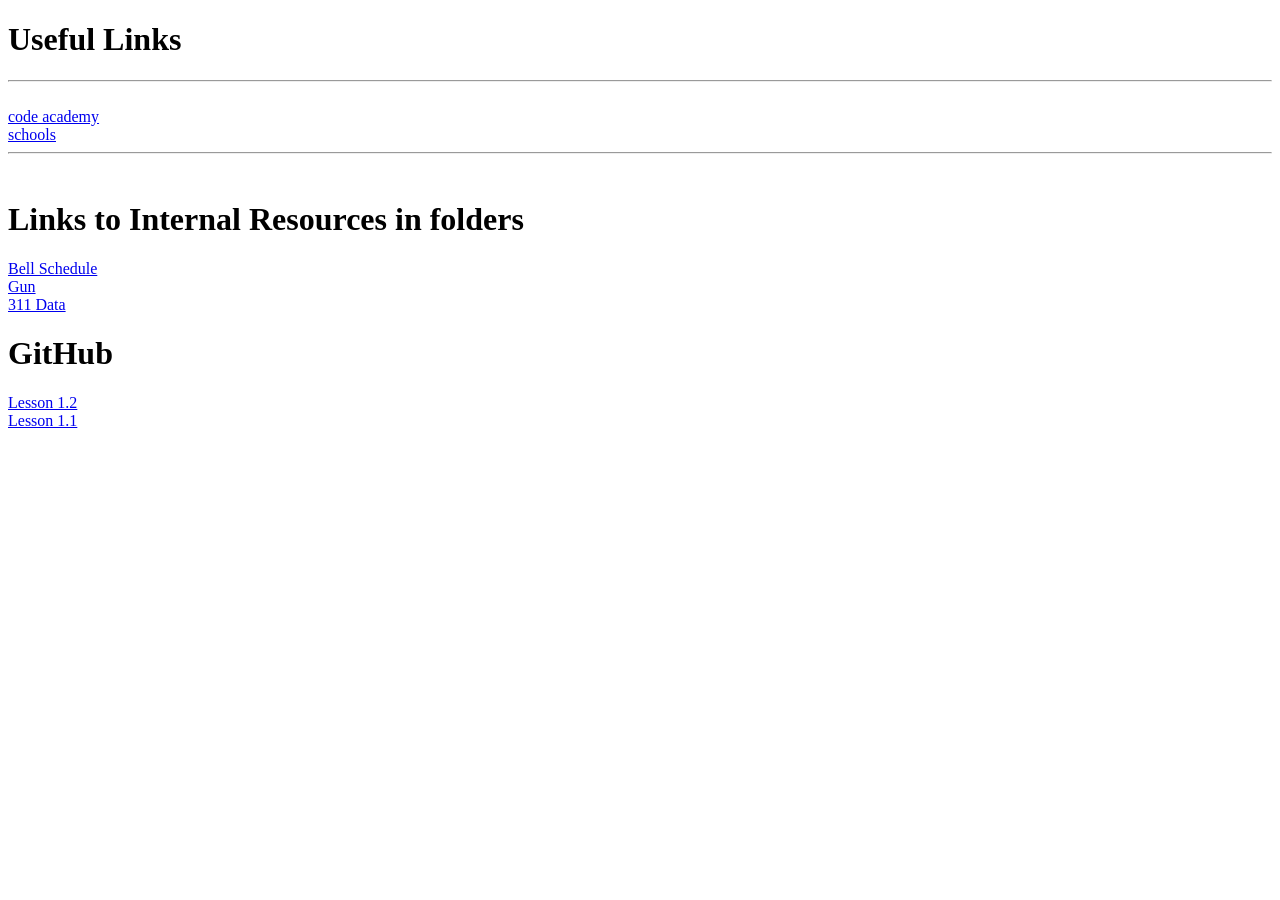
<file: WDUnit1/WDLesson1_3Practical/index.html>
<!DOCTYPE html>
<!-- WD Lesson 1.3: How do we hyperlink resources? -->
<!-- Resources 
      https://www.w3schools.com/html/html_links.asp
      https://www.w3schools.com/tags/tag_a.asp
-->

<html>
  <head>
    <title>Exploring Links</title>
  </head>
  <body>
    <!-- Example of a link to a website 
        <a href="http://www.baysidehighschool.org/"> w3schools </a> 
    -->
    <!-- Challenge 1: Add a heading for "Useful Links". -->
     <h1>Useful Links</h1>

    <!-- Challenge 2: Add a horizontal rule underneath. -->
     <hr>

    <!-- Challenge 3: Create a link to https://www.tutorialspoint.com/ -->
    <a href="https://www.tutorialspoint.com/">

    </a>

    <!-- Challenge 4: Add a break to skip down to the next line -->
     <br>

    <!-- Challenge 5: Create a link to https://www.codecademy.com/ -->
     <a href="https://www.codecademy.com/"> code academy </a>

    <!-- Challenge 6: Add a break to skip down to the next line -->
     <br>
  
    <!-- Challenge 7: Create a link to https://www.w3schools.com/ -->
     <a href="https://www.w3schools.com/"> schools </a>
    
    <!-- Challenge 8: Add a horizontal rule and break -->
     <hr>
     <br>

    
 
    <!-- Example of link to an internal sources 
      <a href="resources/dukenukem.jpg"> Duke Nukem </a> <br>
    -->
    <!-- Challenge 9: Add a heading, "Links to Internal Resources in folders"-->
     <h1>Links to Internal Resources in folders</h1>

    <!-- Challenge 10: Create links for the rest of the items located in resources -->
     <a href="BellSchdeule.pdf"> Bell Schedule </a> <br>
     <a href="GUN.WAV"> Gun </a> <br>
     <a href="311Data.js"> 311 Data </a> <br>

    <!-- Challenge Bonus: Create links to your Lesson 1 and Lesson 2 Activities.  
     Hint: Use the same link that you posted in Google Classroom for the submission of each Lesson Activity -->
  </body>
</html>
<h1>GitHub</h1>
<a href="https://psychic-train-r7gv9jrg6jpgfxg5j.github.dev/"> Lesson 1.2 </a> <br>
<a href="https://github.com/javywavy8/2026WebDevelopment/blob/main/WDUnit1/WDLesson1_1Practical/index.html">Lesson 1.1</a>
</file>
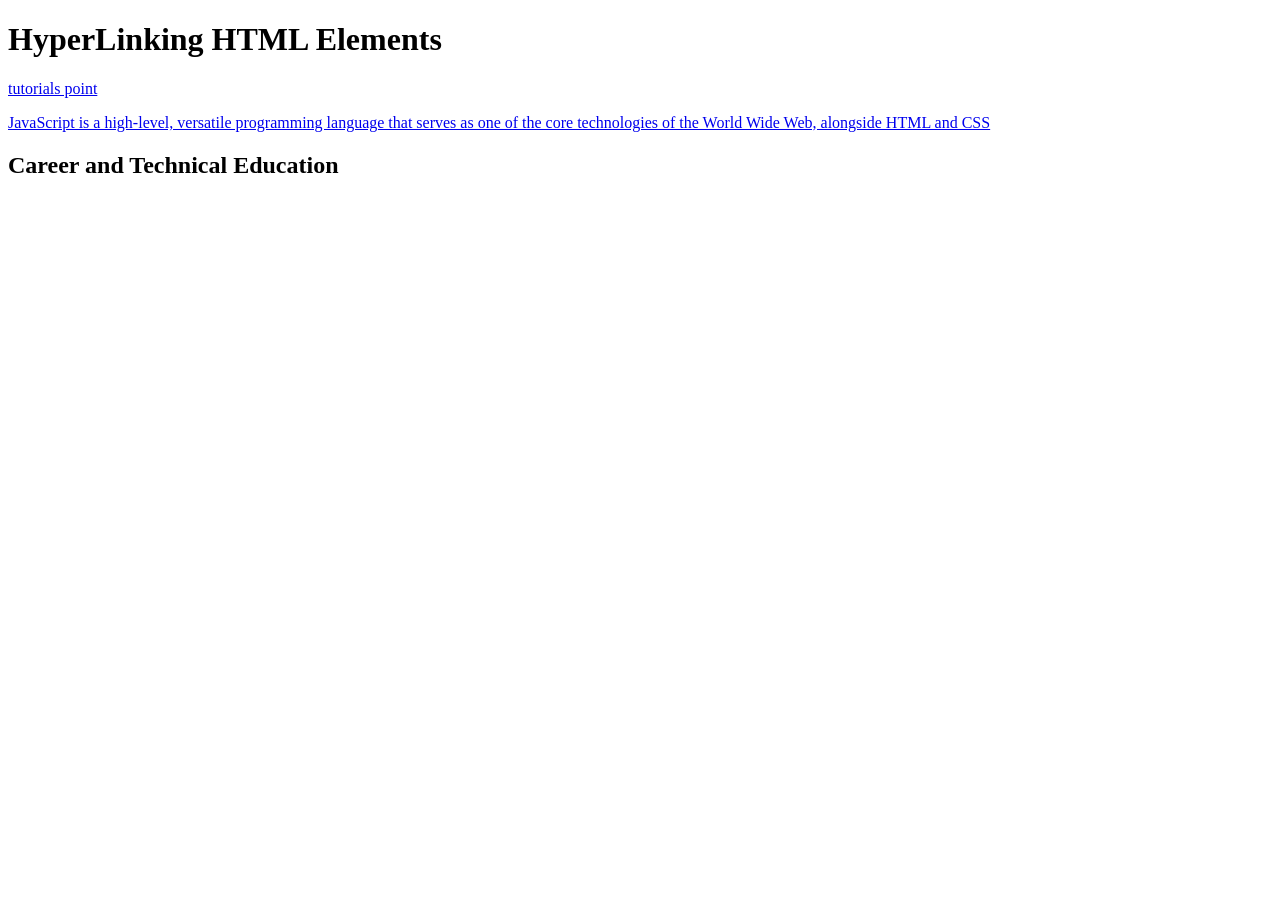
<file: WDUnit1/WDLesson1_4Practical/index.html>
<!DOCTYPE html>
<!-- WD Lesson 1.4: How can we make HTML Elements into hyperlinks? -->
<!-- Resources 
      https://www.w3schools.com/html/html_links.asp
      https://www.w3schools.com/tags/tag_a.asp
-->

<html>
  <head>
    <title>Exploring Links II</title>
  </head>
  <body>
    <!-- Example of an HTML Element as a link to a website that opens in a new tab
    <a href="https://www.w3schools.com/" target="_blank"> 
      <img src="w3schools.jpg" height="100">
    </a>
    --> 
    <!-- Challenge 1: Add a heading with "Hyperlinking HTML Elements" followed by a horizontal rule-->
     <h1>HyperLinking HTML Elements</h1>

    <!-- Challenge 2: Add the image for tutorialpoints that is stored locally and make it
     a hyperlink to  https://www.tutorialspoint.com/ that will open in a new tab -->
     <a href="https://www.tutorialspoint.com/">
      tutorials point
     </a>

    <!-- Challenge 3: Add a paragraph describing JavaScript and make the paragraph a hyperlink to 
     https://javascript.info/ that will open in the SAME tab.-->
     
     <a href=" https://javascript.info/">
      <p>JavaScript is a high-level, versatile programming language that serves as one of the core technologies of the World Wide Web, alongside HTML and CSS</p>
     </a>

    <!-- Challenge 4: Add an <h2> for "Career & Technical Education" and make the heading a hyperlink to 
      the cte.html file which is stored internally in the folder.  
      Note: You can link to other web pages.  This is how websites are created! -->
      <h2>Career and Technical Education</h2>
      <a href="My folder/WDUnit1/WDLesson1_4Practical/cte.html"\
       
      </p
      

    <!-- Challenge Bonus:  Complete all the challenges located in cte.html.  
     Note: Click on cte.html to open the html file and start editing. -->
  </body>
</html>
</file>
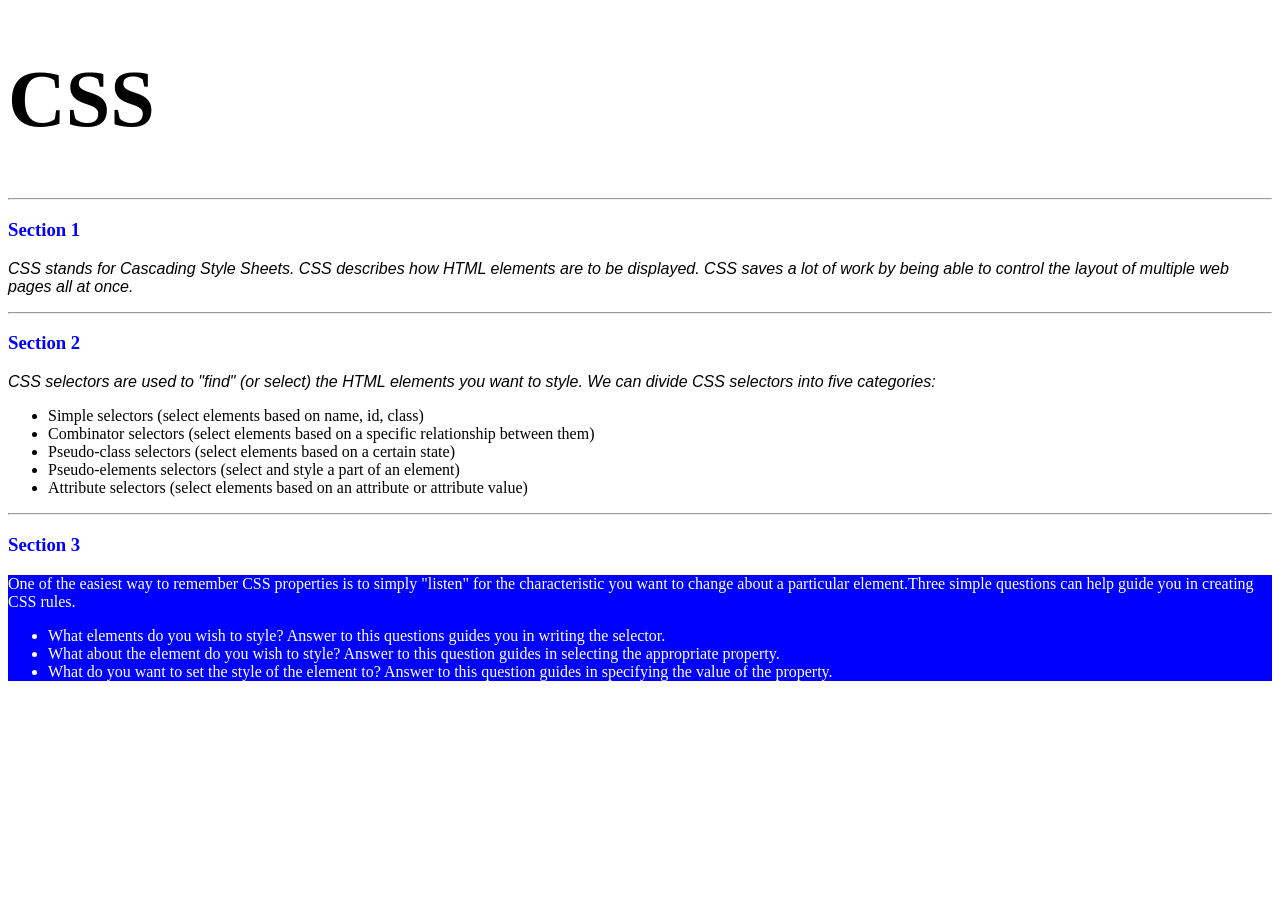
<file: WDUnit2/WDLesson2_1Practical/index.html>
<!DOCTYPE html>
<!-- WD Lesson 2.1: What is CSS? -->
<!-- Resources 
      https://www.w3schools.com/css/css_intro.asp
-->
<html>
  <head>
    <title>Edxploring CSS</title>
    <link href="style.css" rel="stylesheet" type="text/css" />
  </head>
  <body>
    <!-- All Challenges are in style.css -->
    <h1> CSS </h1>
    <hr>
    <h3>Section 1</h3>
    <p><span>CSS</span> stands for Cascading Style Sheets. <span>CSS</span> describes how HTML elements are to be displayed. CSS saves a lot of work by being able to control the layout of multiple web pages all at once.
    </p>
    <hr>
    <h3>Section 2</h3>
    <p>
      <span>CSS</span> selectors are used to "find" (or select) the HTML elements you want to style. We can divide CSS selectors into five categories:
        <ul>
          <li>Simple selectors (select elements based on name, id, class)</li>
          <li>Combinator selectors (select elements based on a specific relationship between them)</li>
          <li>Pseudo-class selectors (select elements based on a certain state)</li>
          <li>Pseudo-elements selectors (select and style a part of an element)</li>
          <li>Attribute selectors (select elements based on an attribute or attribute value)</li>
        </ul>
    </p>
    <hr>
    <h3>Section 3</h3>
    <div>
      One of the easiest way to remember <span>CSS</span> properties is to simply "listen" for the characteristic you want to change about a particular element.Three simple questions can help guide you in creating CSS rules.
        <ul>
          <li>What elements do you wish to style?  Answer to this questions guides you in writing the selector.</li>
          <li>What about the element do you wish to style?  Answer to this question guides in selecting the appropriate property.</li>
          <li>What do you want to set the style of the element to?  Answer to this question guides in specifying the value of the property.</li>
        </ul>
    </div>
  </body>
</html>
</file>
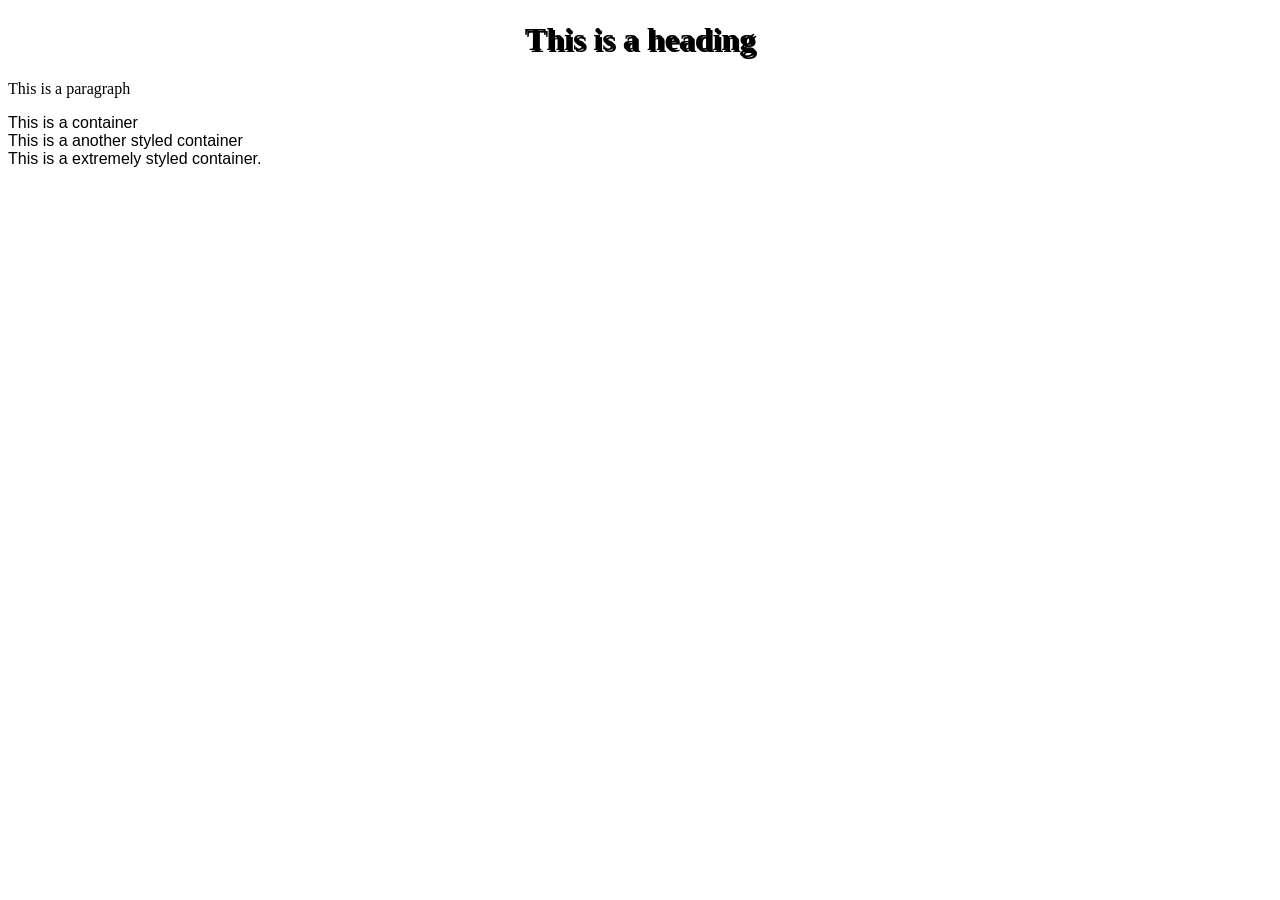
<file: WDUnit2/WDLesson2_2Practical/index.html>
<!DOCTYPE html>
<!-- WD Lesson 2.2: How do we style groups of elements?-->
<!-- Resources 
      https://www.w3schools.com/css/default.asp 
      https://www.w3schools.com/css/css_selectors.asp 
-->
<html>
  <head>
    <title>Exploring Class Selectors</title>
    <link href="style.css" rel="stylesheet" type="text/css" />
  </head>
  <body>
    
    <h1>This is a heading</h1>
    <!-- Challenge 1: Create another heading 1 with the text "This is another styled heading 1."
         Add a class of "highlight" to the heading
        <h1>This is another styled heading 1</h1>


    -->
    <p> This is a paragraph </p>
    <!-- Challenge 2: Create another paragraph with the text "This is another styled paragraph."
         Add a class of "info" to the paragraph
    -->

    <div> This is a container </div>
    <!-- Challenge 3: Create another container with the text "This is another styled container."
         Add a class of "special" to the container
    -->
    
    <!-- Challenge 4: Give the container below a class of info, highlight and special-->
    <div> This is a another styled container </div>

    <!-- Challenge Bonus: Give the container below a class of info, highlight, special and shadow-->
    <div> This is a extremely styled container. </div>

    <!-- All other Challenges are in style.css -->
  </body>
</html>
</file>
<file: WDUnit2/WDLesson2_1Practical/style.css>
/* Comments in CSS are created like this. 
Notice the slash asterisk at the beginning and 
the asterisk slash at the end */

/* Basic Structure of a CSS rule
selector{
  property: value;
}
*/


/* Challenge 1: Change color of the text for all the headings size 3 to blue */
h3{ color:blue;}

/* Challenge 2: Change the size for the font for all headings size 1 to 60pt */
   h1{font-size: 60pt;}
      
/* Challenge 3: Change the style of the font for all spans to italic */
p{font-style:italic;}

/* Challenge 4: Change the family of font being used for all paragraphs to "Arial" */
p{font-family:Arial;}

/* Challenge 5: Change the family of font being used for all lists to "Comic Sans MS".  What element creates a list? */
ul, ol {font-family: "Comic Sans MS"}

/* Chalenge 6: Change the background color of the div to blue, color of the text to white and the weight of the font to bold. */
 div{
 background-color:blue;
 color:white;
 font-style:Bold;
 }

      
/*Hint:  You can specify several CSS rules for one element by separating the rules with commas.  Look at some example on w3schools */
</file>
<file: WDUnit2/WDLesson2_2Practical/style.css>
/* Basic Structure of a CSS rule using classes

.class{
  property: value;
}
*/

/* Challenge 5: Change the family of all elements to Arial */
div{
  font-family:Arial;
}

/* Challenge 6: Change the background color to blue, the color of the text to white for all elements 
with a class of "info" */
.info{
  background-color:blue;
  color: white;
}

/* Challenge 7: Add a border of 2px solid red for all elements with a class of "highlight" */
.highlight{
  border:2px solid red;

}

/* Challenge 8: Align the text in the center and drop a shadow on the text of 2px 2px yellow  for 
all elements with a class of "special"*/
h1{
  text-align:center;
  text-shadow: 2px 2px;
}

/* Challenge Bonus: Create a CSS rule for a class named "shadow".  
Apply a shadow to the box around the elements that is 2px 2px  gray. */
</file>
